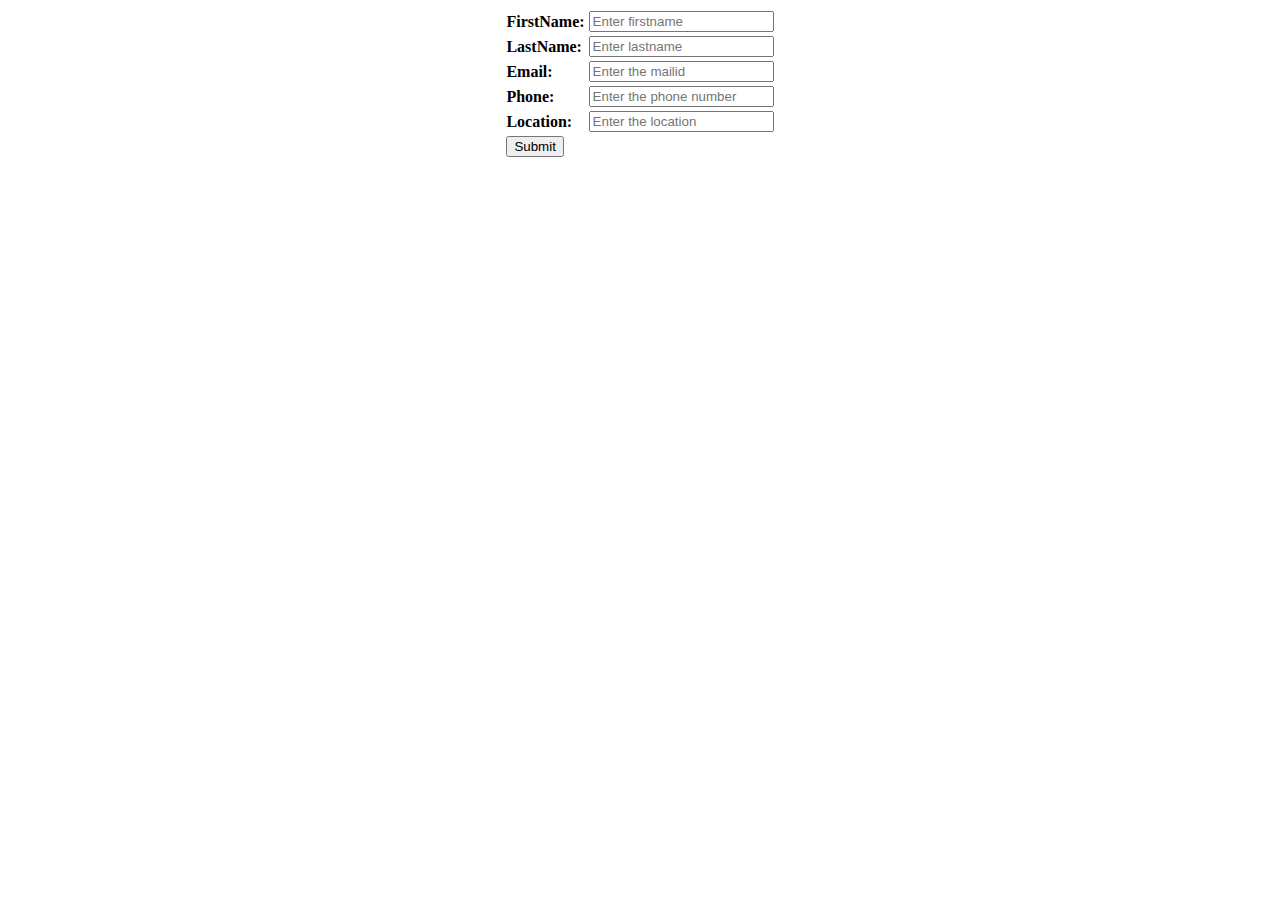
<file: form.html>
<!DOCTYPE html>
<html lang="en">
<head>
    <meta charset="UTF-8">
    <meta http-equiv="X-UA-Compatible" content="IE=edge">
    <meta name="viewport" content="width=device-width, initial-scale=1.0">
    <title>HTML Forms</title>
</head>
<body>
    <table align="center" >
        <form action="mailto:anandsomasundaram22@gmail.com" method="post">
            <tr>
                <td><label for="fname"><b>FirstName:</b></label></td>
                <td><input type="text" name="firstname" placeholder="Enter firstname" required></td>
            </tr>
            <tr>
                <td><label for="lname"><b>LastName:</b></label></td>
                <td><input type="text" name="lastname" placeholder="Enter lastname" required></td>
            </tr>
            <tr>
                <td><label for="mail"><b>Email:</b></label></td>
                <td><input type="email" name="mail"placeholder="Enter the mailid"required></td>
            </tr>
            <tr>
                <td><label for="phone"><b>Phone:</b></label></td>
                <td><input type="tel" name="phone" minlength="10" maxlength="10" placeholder="Enter the phone number" required></td>
            </tr>
            <tr>
                <td><label for="loc"><b>Location:</b></label></td>
                <td><input type="text" name="location" placeholder="Enter the location"></td>
            </tr>
            <tr>
                <td><input type="submit" ></td>
            </tr>
        </form>
    </table>
</body>
</html>
</file>
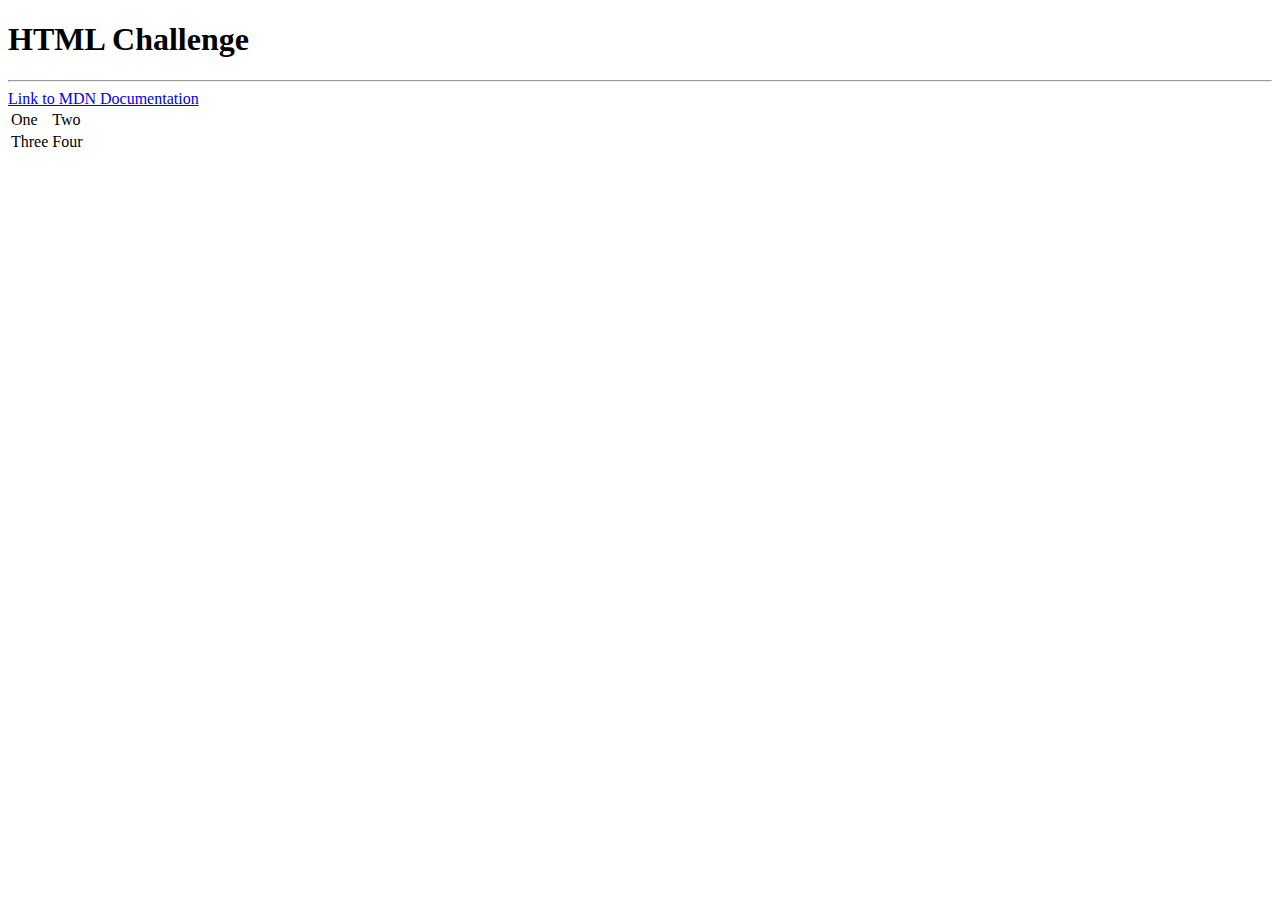
<file: task1.html>
<!DOCTYPE html>
<html lang="en">
<head>
    <meta charset="UTF-8">
    <meta http-equiv="X-UA-Compatible" content="IE=edge">
    <meta name="viewport" content="width=device-width, initial-scale=1.0">
    <title>HTML Challenge</title>
</head>
<body>
    <h1>HTML Challenge</h1>
    <hr>
    <a href="https://developer.mozilla.org/
    ">Link to MDN Documentation</a>
    <table>
        <tr>
            <td>One</td>
            <td>Two</td>
        </tr>
        <tr>
            <td>Three</td>
            <td>Four</td>
        </tr>
    </table>
</body>
</html>
</file>
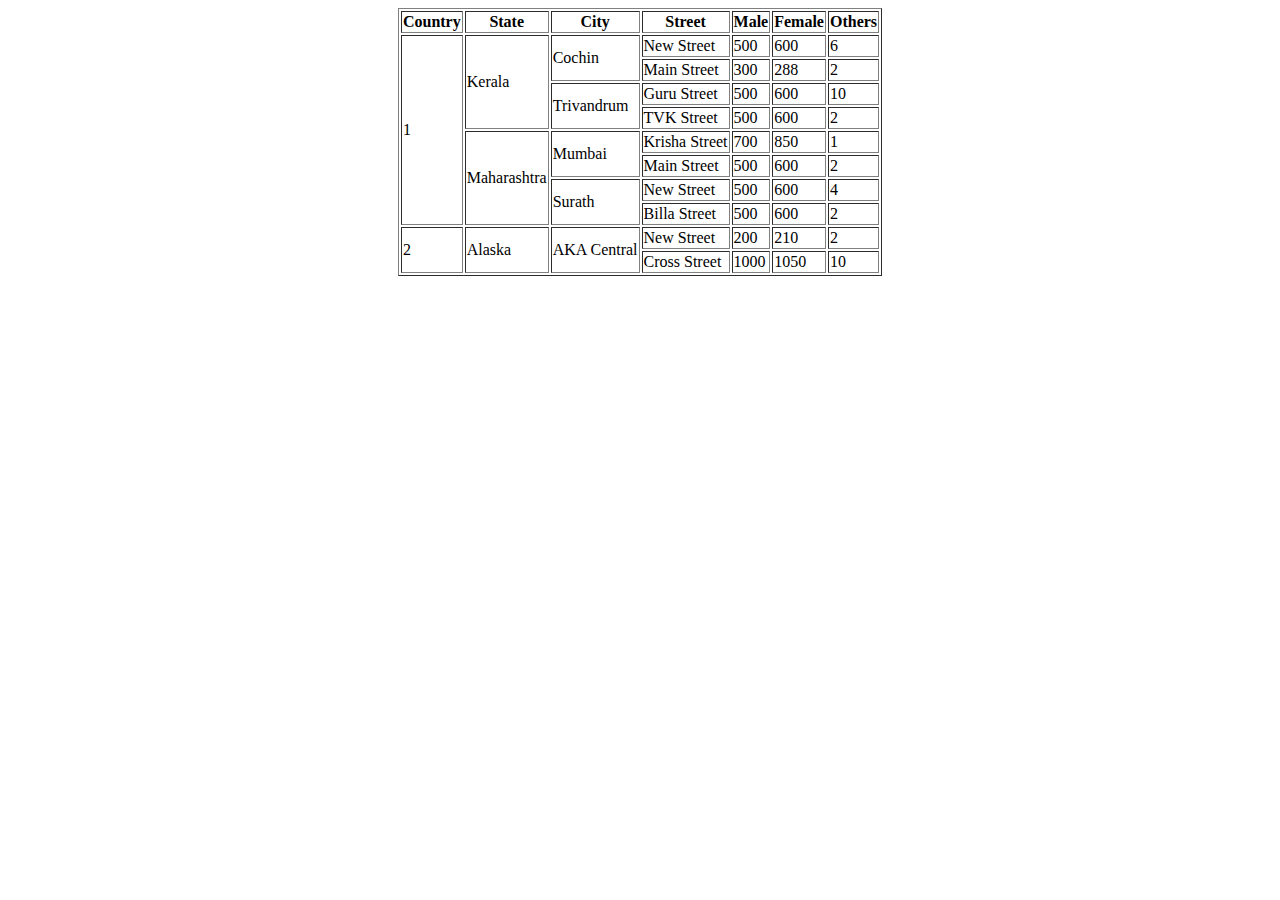
<file: assign1/1.html>
<!DOCTYPE html>
<html lang="en">
  <head>
    <meta charset="UTF-8" />
    <meta http-equiv="X-UA-Compatible" content="IE=edge" />
    <meta name="viewport" content="width=device-width, initial-scale=1.0" />
    <title>Task1</title>
  </head>
  <body>
    <table border="1" align="center">
      <tr>
        <th>Country</th>
        <th>State</th>
        <th>City</th>
        <th>Street</th>
        <th>Male</th>
        <th>Female</th>
        <th>Others</th>
      </tr>
      <tr>
        <td rowspan="8">1</td>
        <td rowspan="4">Kerala</td>
        <td rowspan="2">Cochin</td>
        <td>New Street</td>
        <td>500</td>
        <td>600</td>
        <td>6</td>
      </tr>
      <tr>
        <td>Main Street</td>
        <td>300</td>
        <td>288</td>
        <td>2</td>
      </tr>
      <tr>
        <td rowspan="2">Trivandrum</td>
        <td>Guru Street</td>
        <td>500</td>
        <td>600</td>
        <td>10</td>
      </tr>
      <tr>
        <td>TVK Street</td>
        <td>500</td>
        <td>600</td>
        <td>2</td>
      </tr>
      <tr>
        <td rowspan="4">Maharashtra</td>
        <td rowspan="2">Mumbai</td>
        <td>Krisha Street</td>
        <td>700</td>
        <td>850</td>
        <td>1</td>
      </tr>
      <tr>
        <td>Main Street</td>
        <td>500</td>
        <td>600</td>
        <td>2</td>
      </tr>
      <tr>
        <td rowspan="2">Surath</td>
        <td>New Street</td>
        <td>500</td>
        <td>600</td>
        <td>4</td>
      </tr>
      <tr>
        <td>Billa Street</td>
        <td>500</td>
        <td>600</td>
        <td>2</td>
      </tr>
      <tr>
        <td rowspan="2">2</td>
        <td rowspan="2">Alaska</td>
        <td rowspan="2">AKA Central</td>
        <td>New Street</td>
        <td>200</td>
        <td>210</td>
        <td>2</td>
      </tr>
      <tr>
        <td>Cross Street</td>
        <td>1000</td>
        <td>1050</td>
        <td>10</td>
      </tr>
    </table>
  </body>
</html>
</file>
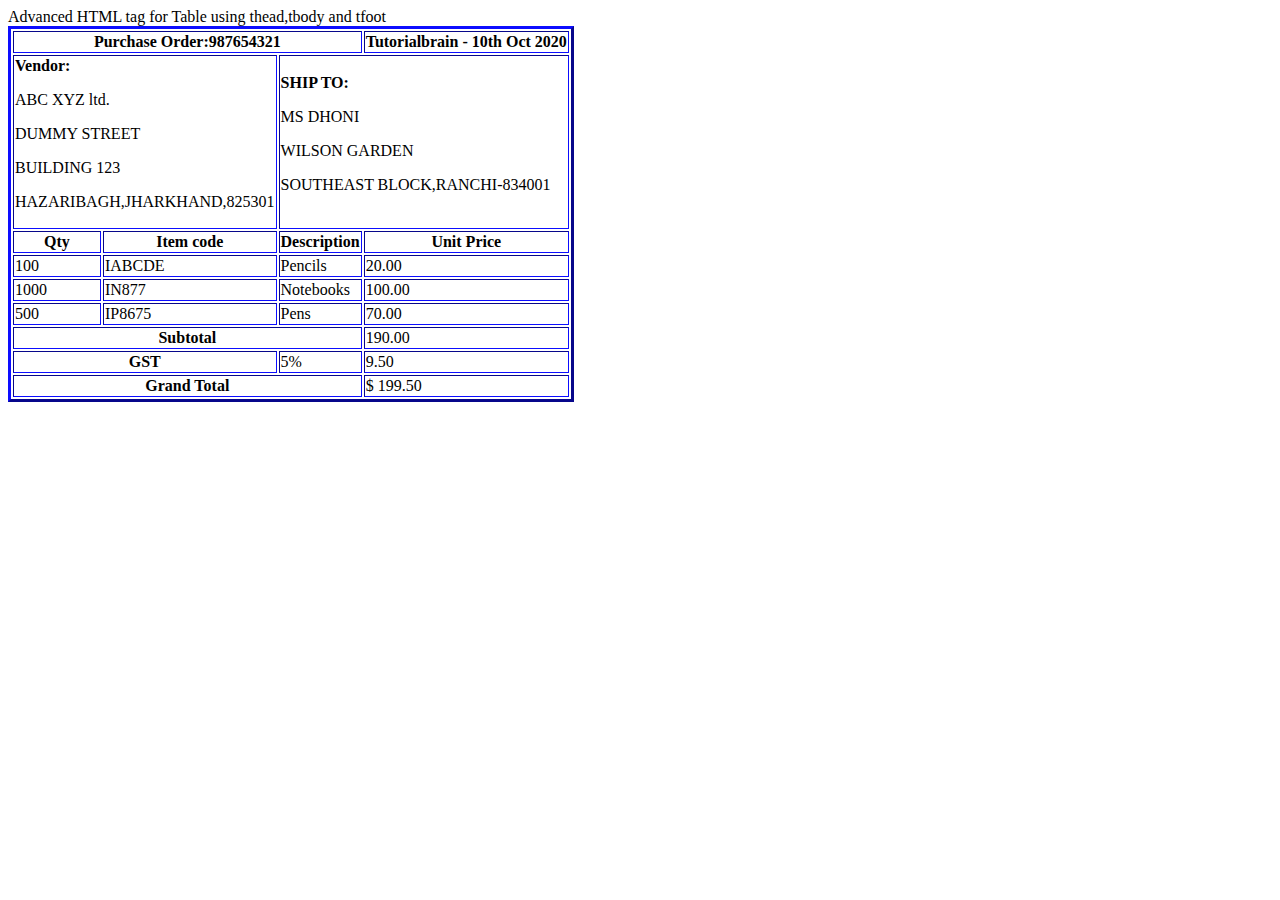
<file: assign1/2.html>
<!DOCTYPE html>
<html lang="en">
  <head>
    <meta charset="UTF-8" />
    <meta http-equiv="X-UA-Compatible" content="IE=edge" />
    <meta name="viewport" content="width=device-width, initial-scale=1.0" />
    <title>Task1</title>
  </head>
  <body>
    <table border="3" style="border-color: rgb(12, 12, 223)">
      <thead>
        Advanced HTML tag for Table using thead,tbody and tfoot
      </thead>
      <tr>
        <th colspan="3">Purchase Order:987654321</th>
        <th>Tutorialbrain - 10th Oct 2020</th>
      </tr>
      <tr>
        <td colspan="2">
          <strong>Vendor:</strong>
          <p>ABC XYZ ltd.</p>
          <p>DUMMY STREET</p>
          <p>BUILDING 123</p>
          <p>HAZARIBAGH,JHARKHAND,825301</p>
        </td>
        <td colspan="2">
          <strong>SHIP TO:</strong>
          <p>MS DHONI</p>
          <p>WILSON GARDEN</p>
          <p>SOUTHEAST BLOCK,RANCHI-834001</p>
        </td>
      </tr>

      <tr>
        <th>Qty</th>
        <th>Item code</th>
        <th>Description</th>
        <th>Unit Price</th>
      </tr>
      <tr>
        <td>100</td>
        <td>IABCDE</td>
        <td>Pencils</td>
        <td>20.00</td>
      </tr>
      <tr>
        <td>1000</td>
        <td>IN877</td>
        <td>Notebooks</td>
        <td>100.00</td>
      </tr>
      <tr>
        <td>500</td>
        <td>IP8675</td>
        <td>Pens</td>
        <td>70.00</td>
      </tr>
      <tr>
        <th colspan="3">Subtotal</th>
        <td>190.00</td>
      </tr>
      <tr>
        <th colspan="2">GST</th>
        <td>5%</td>
        <td>9.50</td>
      </tr>
      <tr>
        <th colspan="3">Grand Total</th>
        <td>$ 199.50</td>
      </tr>
    </table>
  </body>
</html>
</file>
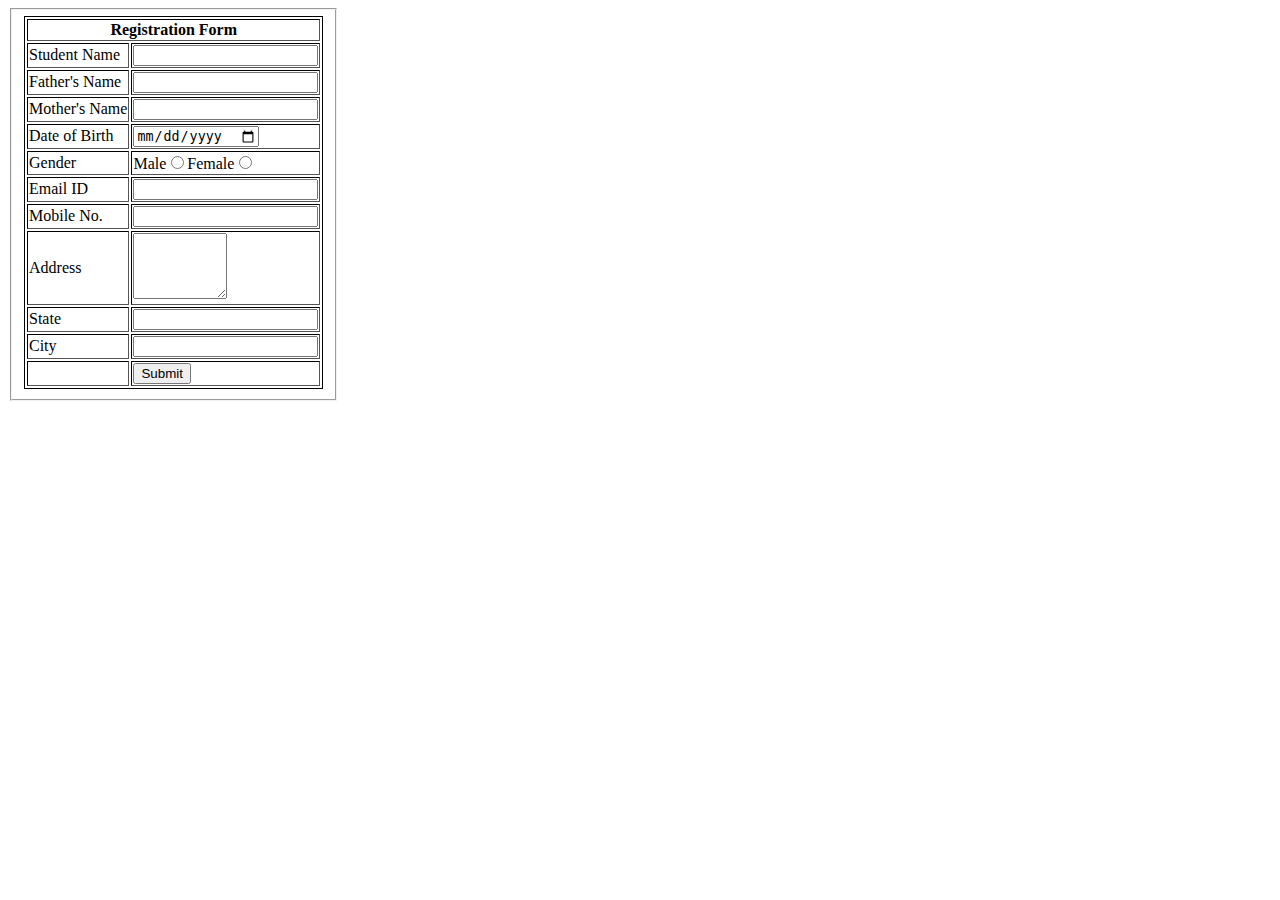
<file: assign1/registration.html>
<!DOCTYPE html>
<html lang="en">
  <head>
    <meta charset="UTF-8" />
    <meta http-equiv="X-UA-Compatible" content="IE=edge" />
    <meta name="viewport" content="width=device-width, initial-scale=1.0" />
    <title>Registration Forms</title>
  </head>
  <body>
    <form action="" method="post">
        <fieldset style="display: inline-block;">
      <table border="1" align="center" style="border: 1px solid black">
        <tr>
          <th colspan="2">Registration Form</th>
        </tr>
        <tr>
          <td>Student Name</td>
          <td><input type="text" name="sname" /></td>
        </tr>
        <tr>
          <td>Father's Name</td>
          <td><input type="text" name="fname" /></td>
        </tr>
        <tr>
          <td>Mother's Name</td>
          <td><input type="text" name="mname" /></td>
        </tr>
        <tr>
          <td>Date of Birth</td>
          <td><input type="date" name="dob" /></td>
        </tr>
        <tr>
          <td>Gender</td>
          <td>
            <label for="">Male</label
            ><input type="radio" name="gender" value="male" /><label for=""
              >Female</label
            ><input type="radio" name="gender" value="female" />
          </td>
        </tr>
        <tr>
          <td>Email ID</td>
          <td><input type="email" name="mail" /></td>
        </tr>
        <tr>
          <td>Mobile No.</td>
          <td><input type="tel" name="mob" minlength="10" maxlength="10" /></td>
        </tr>
        <tr>
          <td>Address</td>
          <td>
            <textarea
              name=""
              id=""
              cols="9"
              rows="4"
              draggable="true"
            ></textarea>
          </td>
        </tr>
        <tr>
          <td>State</td>
          <td><input type="text" name="state" /></td>
        </tr>
        <tr>
          <td>City</td>
          <td><input type="text" name="city" /></td>
        </tr>
        <tr>
          <td></td>
          <td><input type="submit" /></td>
        </tr>
      </table>
      </fieldset>
    </form>
  </body>
</html>
</file>
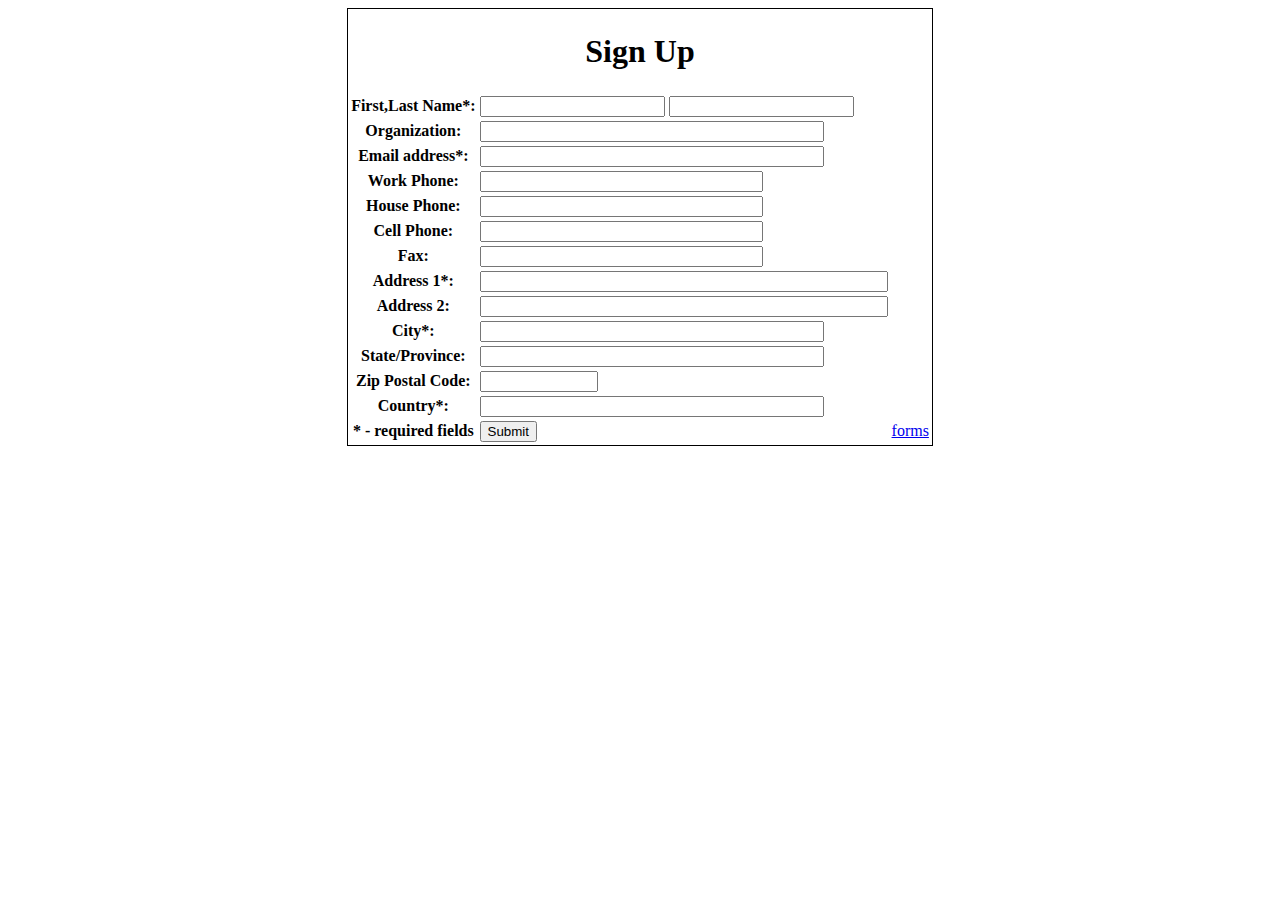
<file: assign1/signup.html>
<!DOCTYPE html>
<html lang="en">
  <head>
    <meta charset="UTF-8" />
    <meta http-equiv="X-UA-Compatible" content="IE=edge" />
    <meta name="viewport" content="width=device-width, initial-scale=1.0" />
    <title>Signup</title>
  </head>
  <body>
    <form action="">
      <table style="border: 1px solid black" align="center">
        <tr>
          <th colspan="3"><h1>Sign Up</h1></th>
        </tr>
        <tr>
          <th>First,Last Name*:</th>
          <td>
            <input type="text" name="fname" required />
            <input type="text" name="lname" required />
          </td>
        </tr>
        <tr>
          <th>Organization:</th>
          <td><input type="text" name="org" style="width: 336px" /></td>
        </tr>
        <tr>
          <th>Email address*:</th>
          <td>
            <input type="email" name="mail" style="width: 336px" required />
          </td>
        </tr>
        <tr>
          <th>Work Phone:</th>
          <td><input type="tel" name="wphone" style="width: 275px" /></td>
        </tr>
        <tr>
          <th>House Phone:</th>
          <td><input type="tel" name="hphone" style="width: 275px" /></td>
        </tr>
        <tr>
          <th>Cell Phone:</th>
          <td><input type="tel" name="cphone" style="width: 275px" /></td>
        </tr>
        <tr>
          <th>Fax:</th>
          <td><input type="tel" name="fax" style="width: 275px" /></td>
        </tr>
        <tr>
          <th>Address 1*:</th>
          <td>
            <input type="text" name="address1" style="width: 400px" required />
          </td>
        </tr>
        <tr>
          <th>Address 2:</th>
          <td><input type="text" name="address2" style="width: 400px" /></td>
        </tr>
        <tr>
          <th>City*:</th>
          <td>
            <input type="text" name="city" style="width: 336px" required />
          </td>
        </tr>
        <tr>
          <th>State/Province:</th>
          <td><input type="text" name="state" style="width: 336px" /></td>
        </tr>
        <tr>
          <th>Zip Postal Code:</th>
          <td><input type="text" name="zip" style="width: 110px" /></td>
        </tr>
        <tr>
          <th>Country*:</th>
          <td>
            <input type="text" name="country" style="width: 336px" required />
          </td>
        </tr>
        <tr>
          <th>* - required fields</th>
          <td><input type="submit" /></td>
          <td><a href="registration.html">forms</a></td>
        </tr>
      </table>
    </form>
  </body>
</html>
</file>
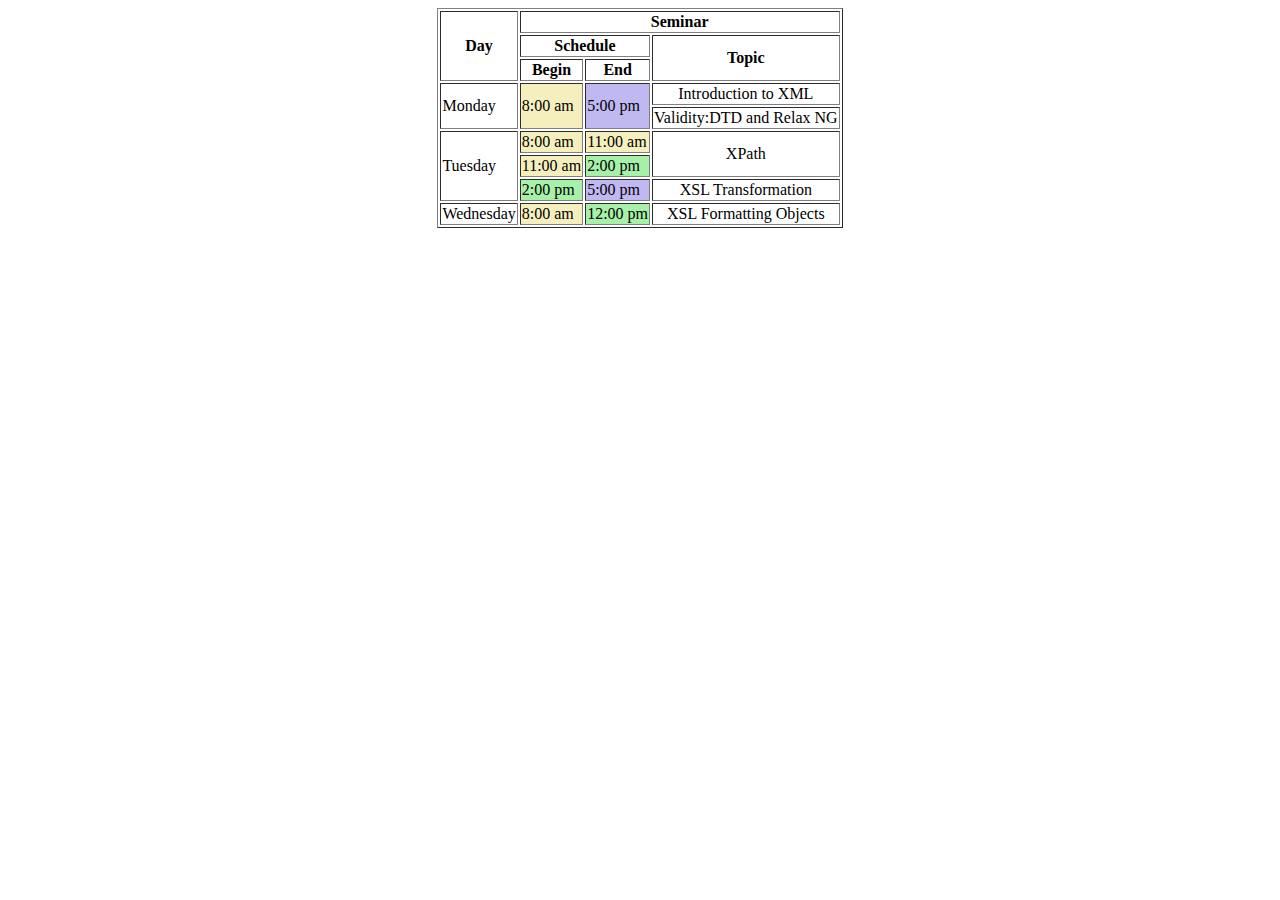
<file: assign1/table.html>
<!DOCTYPE html>
<html lang="en">
  <head>
    <meta charset="UTF-8" />
    <meta http-equiv="X-UA-Compatible" content="IE=edge" />
    <meta name="viewport" content="width=device-width, initial-scale=1.0" />
    <title>Table</title>
  </head>
  <body>
    <table border="1" align="center">
      <tr>
        <th rowspan="3">Day</th>
        <th colspan="3">Seminar</th>
      </tr>
      <tr>
        <th colspan="2">Schedule</th>
        <th rowspan="2">Topic</th>
      </tr>
      <tr>
        <th>Begin</th>
        <th>End</th>
      </tr>
      <tr>
        <td rowspan="2">Monday</td>
        <td rowspan="2" style="background-color: rgb(245, 239, 189)">
          8:00 am
        </td>
        <td rowspan="2" style="background-color: rgb(192, 184, 240)">
          5:00 pm
        </td>
        <td align="center">Introduction to XML</td>
      </tr>
      <tr>
        <td align="center">Validity:DTD and Relax NG</td>
      </tr>
      <tr>
        <td rowspan="3">Tuesday</td>
        <td style="background-color: rgb(245, 239, 189)">8:00 am</td>
        <td style="background-color: rgb(245, 239, 189)">11:00 am</td>
        <td rowspan="2" align="center">XPath</td>
      </tr>
      <tr>
        <td style="background-color: rgb(245, 239, 189)">11:00 am</td>
        <td style="background-color: rgb(167, 240, 167)">2:00 pm</td>
      </tr>
      <tr>
        <td style="background-color: rgb(167, 240, 167)">2:00 pm</td>
        <td style="background-color: rgb(192, 184, 240)">5:00 pm</td>
        <td rowspan="1" align="center">XSL Transformation</td>
      </tr>
      <tr>
        <td>Wednesday</td>
        <td style="background-color: rgb(245, 239, 189)">8:00 am</td>
        <td style="background-color: rgb(167, 240, 167)">12:00 pm</td>
        <td align="center">XSL Formatting Objects</td>
      </tr>
    </table>
  </body>
</html>
</file>
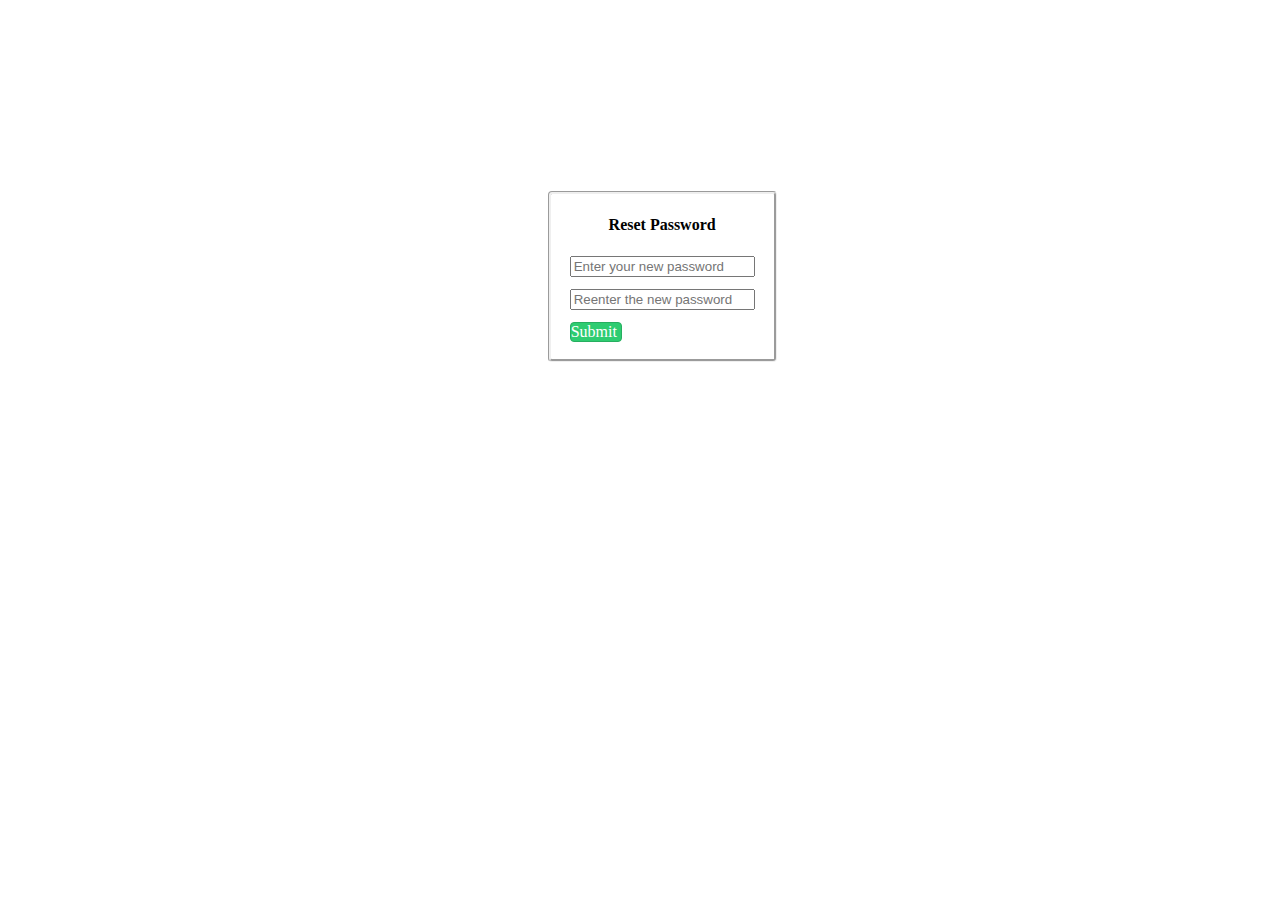
<file: css/forgot.html>
<!DOCTYPE html>
<html lang="en">
<head>
    <meta charset="UTF-8">
    <meta http-equiv="X-UA-Compatible" content="IE=edge">
    <meta name="viewport" content="width=device-width, initial-scale=1.0">
    <title>Reset Password</title>
    <link rel="stylesheet" href="styles.css">
</head>
<body>
    <div class="tabstyle">
    <fieldset class="content" >
        <form action="#" method="post"></form>
    <table >
        <tr>
            <th class="datastyle"><strong>Reset Password</strong></th>
        </tr>
        <tr>
            <td class="datastyle1"><input type="password" name="pwd" id="pwd" placeholder="Enter your new password" required></td>
        </tr>
        <tr>
            <td class="datastyle1"><input type="password" name="pwd1" id="pwd1" placeholder="Reenter the new password" required></td>
        </tr>
        <tr>
            <td class="datastyle2" ><a href="" ><div class="btn3">Submit</div></a></td>
        </tr>
    </table>
</form>
</fieldset>
</div>
</body>
</html>
</file>
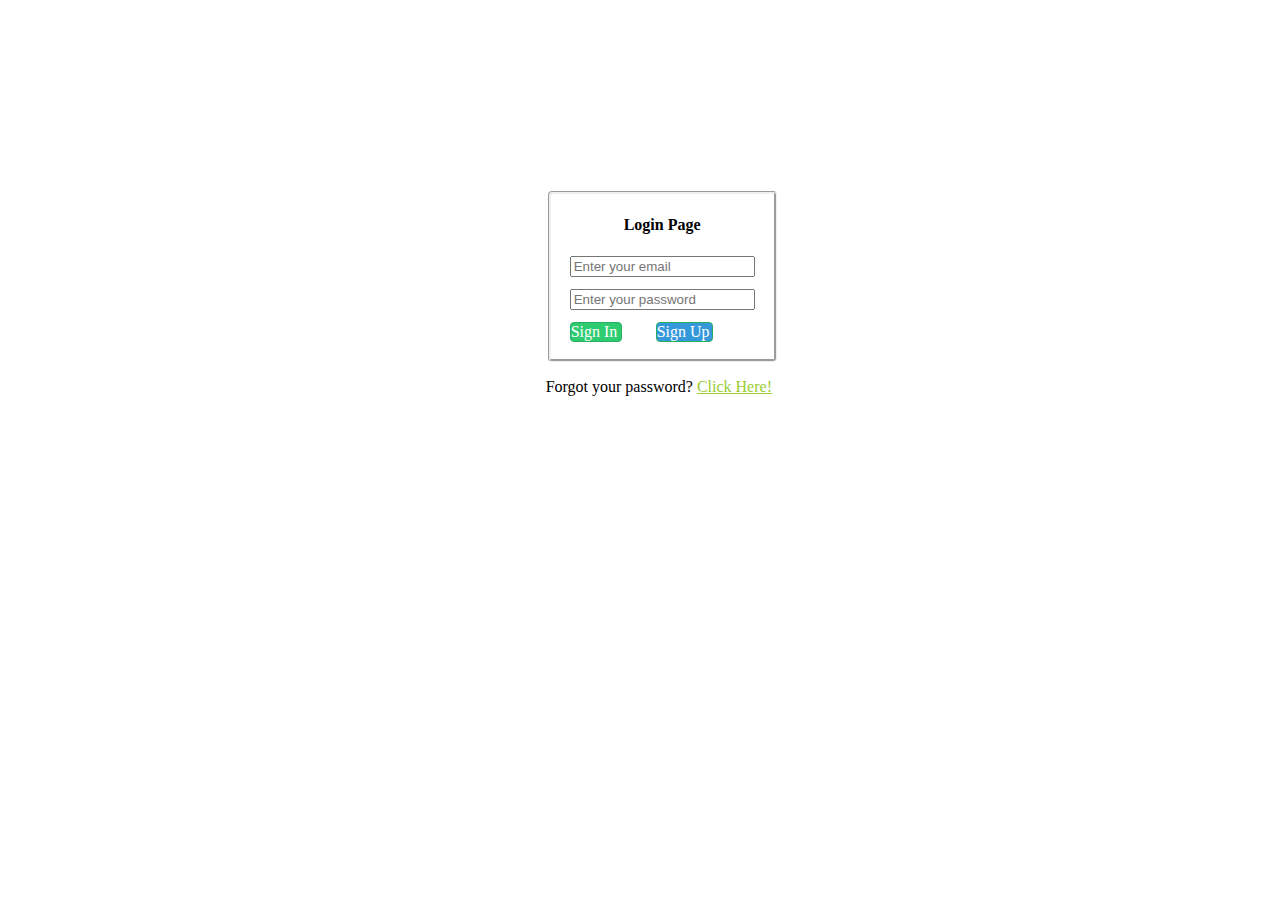
<file: css/login.html>
<!DOCTYPE html>
<html lang="en">
<head>
    <meta charset="UTF-8">
    <meta http-equiv="X-UA-Compatible" content="IE=edge">
    <meta name="viewport" content="width=device-width, initial-scale=1.0">
    <title>Login form</title>
    <link rel="stylesheet" href="styles.css">
</head>
<body>
    <div class="tabstyle">
        <fieldset class="content" >
            <form action="#" method="post"></form>
        <table >
            <tr>
                <th class="datastyle"><strong>Login Page</strong></th>
            </tr>
            <tr>
                <td class="datastyle1"><input type="email" name="mail" id="mail" placeholder="Enter your email" required></td>
            </tr>
            <tr>
                <td class="datastyle1"><input type="password" name="pwd" id="pwd" placeholder="Enter your password" required></td>
            </tr>
            <tr>
                <td class="datastyle1"><a href="" ><div class="btn1">Sign In</div></a> <a href="/assign1/registration.html"><div class="btn2">Sign Up</div></a></td>
            </tr>
        </table>
    </form>
    </fieldset>
    <p class="paradata"><nobr>Forgot your password? <a href="forgot.html" class="click">Click Here!</a></nobr> </p>
</div>
</body>
</html>
</file>
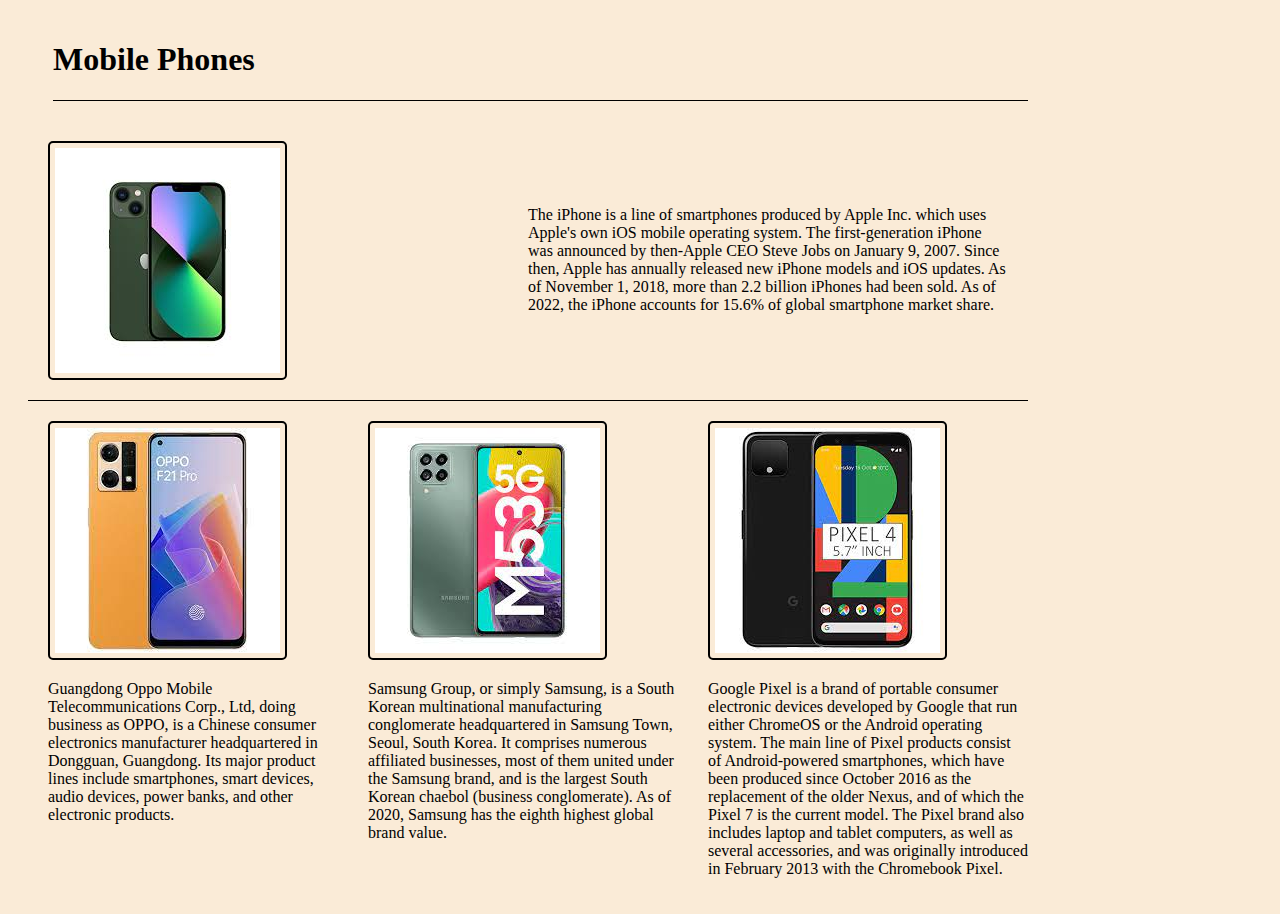
<file: grids/grid1.html>
<!DOCTYPE html>
<html lang="en">
<head>
    <meta charset="UTF-8">
    <meta http-equiv="X-UA-Compatible" content="IE=edge">
    <meta name="viewport" content="width=device-width, initial-scale=1.0">
    <title>Phones</title>
    <link rel="stylesheet" href="gridstyle.css">
</head>
<body>
    <div class="grids">
        <div class="griditem1"><h1>Mobile Phones</h1></div> 
        <div class="griditem2">
            <img src=".\img\iphone.jpg" alt="iphone">
             <p>The iPhone is a line of smartphones produced by Apple Inc. which uses Apple's own iOS mobile operating system. The first-generation iPhone was announced by then-Apple CEO Steve Jobs on January 9, 2007. Since then, Apple has annually released new iPhone models and iOS updates. As of November 1, 2018, more than 2.2 billion iPhones had been sold. As of 2022, the iPhone accounts for 15.6% of global smartphone market share.</p>
        </div>
        <div class="griditem3">
            <img src=".\img\oppo.jpg" alt="oppo">
            <p>Guangdong Oppo Mobile Telecommunications Corp., Ltd, doing business as OPPO, is a Chinese consumer electronics manufacturer headquartered in Dongguan, Guangdong. Its major product lines include smartphones, smart devices, audio devices, power banks, and other electronic products.</p>
        </div>
        <div class="griditem4">
            <img src=".\img\samsung.jpg" alt="samsung">
            <p>
                Samsung Group, or simply Samsung, is a South Korean multinational manufacturing conglomerate headquartered in Samsung Town, Seoul, South Korea. It comprises numerous affiliated businesses, most of them united under the Samsung brand, and is the largest South Korean chaebol (business conglomerate). As of 2020, Samsung has the eighth highest global brand value.
            </p>
        </div>
        <div class="griditem5">
            <img src=".\img\pixel.jpg" alt="pixel">
            <p>Google Pixel is a brand of portable consumer electronic devices developed by Google that run either ChromeOS or the Android operating system. The main line of Pixel products consist of Android-powered smartphones, which have been produced since October 2016 as the replacement of the older Nexus, and of which the Pixel 7 is the current model. The Pixel brand also includes laptop and tablet computers, as well as several accessories, and was originally introduced in February 2013 with the Chromebook Pixel.</p>
        </div>
    </div>
</body>
</html>
</file>
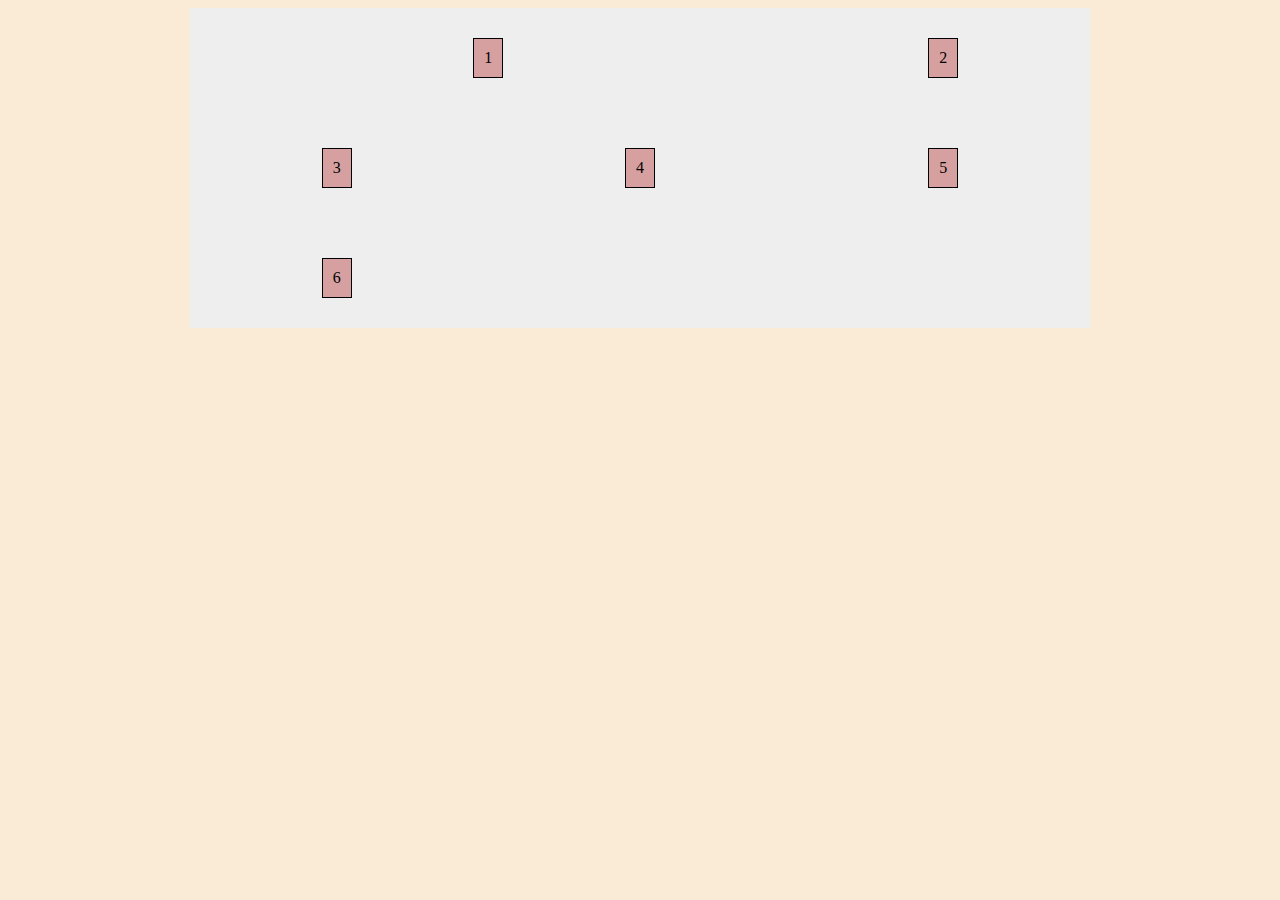
<file: grids/grids.html>
<!DOCTYPE html>
<html lang="en">
<head>
    <meta charset="UTF-8">
    <meta http-equiv="X-UA-Compatible" content="IE=edge">
    <meta name="viewport" content="width=device-width, initial-scale=1.0">
    <title>CSS Grids</title>
    <link rel="stylesheet" href="gridstyle.css">
</head>
<body>
    <div class="grid-container">
        <div>1</div>
        <div>2</div>
        <div>3</div>
        <div>4</div>
        <div>5</div>
        <div>6</div>
    </div>
</body>
</html>
</file>
<file: css/styles.css>
.tab{
    width:100%;
    border-collapse:collapse;
    height:100%;
}
.division
{
    color: aqua;
    
}

.tabstyle
{
    margin-top:170px;
    margin-bottom: 40px;
    margin-right: 60px;
    margin-left: 525px;
    display: inline-block;
    padding:1%;
    min-height: 150px;
    width: 100px;
    
}
.content
{
    border-radius: 4px;
    border-width: 3px;
    width: 150px;
}
.datastyle
{
    padding: 15px;
    text-align: center;
    text-transform: capitalize;
}
.datastyle1
{
    padding: 5px;
}
.datastyle2
{
    padding: 5px;
}
.btn1
{
    margin-right: 30px;
    background-color:#2ecc71;
    color:white;
    width:50px;
    border: #27ae60 1px solid;
    border-radius: 4px;
    display: inline-block;
    

}
.btn1:hover{
    background:#2CC06B; 
  }
.btn2
{
    background-color:#3498db;
    color:white;
    width:55px;
    border: #27ae60 1px solid;
    border-radius: 4px;
    display: inline-block;

}
.btn2:hover
{
    background:#3498db ;
}
.btn3
{
    background-color:#2ecc71;
    color:white;
    width:50px;
    border: #27ae60 1px solid;
    border-radius: 4px;
    display: inline-block;
    align-items: center;
}
.btn3:hover
{
    background:#2CC06B; 
}
.paradata
{
    width:50px;
    text-overflow: clip;
    display: inline-block;
}
.click
{
    display: inline-block;
    color: yellowgreen;
}
</file>
<file: grids/gridstyle.css>
.grid-container
{
    background-color: #eee;
    max-width:900px;
    margin-left: auto;
    margin-right: auto;
    display: grid;
    grid-template-columns: repeat(3,1fr);
    grid-template-rows: 100px 100px 100px;
    justify-items:center;
    align-items: center; 
    gap:10px; 

}
.grid-container > div
{
    background-color:#d7a0a0;
    text-align: center;
    border: 1px solid black;
    padding: 10px;
}
.grid-container > div:nth-child(1)
{
 grid-column:span 2;
 /* justify-self: end;
 align-self: start; */

}
body
{
    background-color: antiquewhite;
}
.grids
{
    display:grid;
    grid-template-columns: 2fr 2fr 2fr;
    max-width: 1000px;
    gap:20px;
    margin:20px 20px;
    grid-template-areas: 'header header header';
}
.grids > div.griditem1
{
    border-bottom: 1px solid black;
    margin-left: 25px;
    /* grid-column: span 3; */
    grid-area:header;
}
.grids > div.griditem2
{
    display:grid;
    grid-template-columns: 1fr 1fr;
    grid-column: span 3;
    align-items: center;
    padding:20px;
    border-bottom: 1px solid black;
    justify-self:end;
    
}
.griditem2 p{
    /* justify-self:center;
    align-self:center; */
}
img
{
    border: 2px solid black;
    border-radius:5px;
    width:auto;
    padding:5px;
    align-self:center;
}
/* .griditem3, .griditem4, .griditem5
{
    align-self:center;
    justify-content: space-evenly;
} */
.griditem3{
    margin-left:20px;
}
</file>
